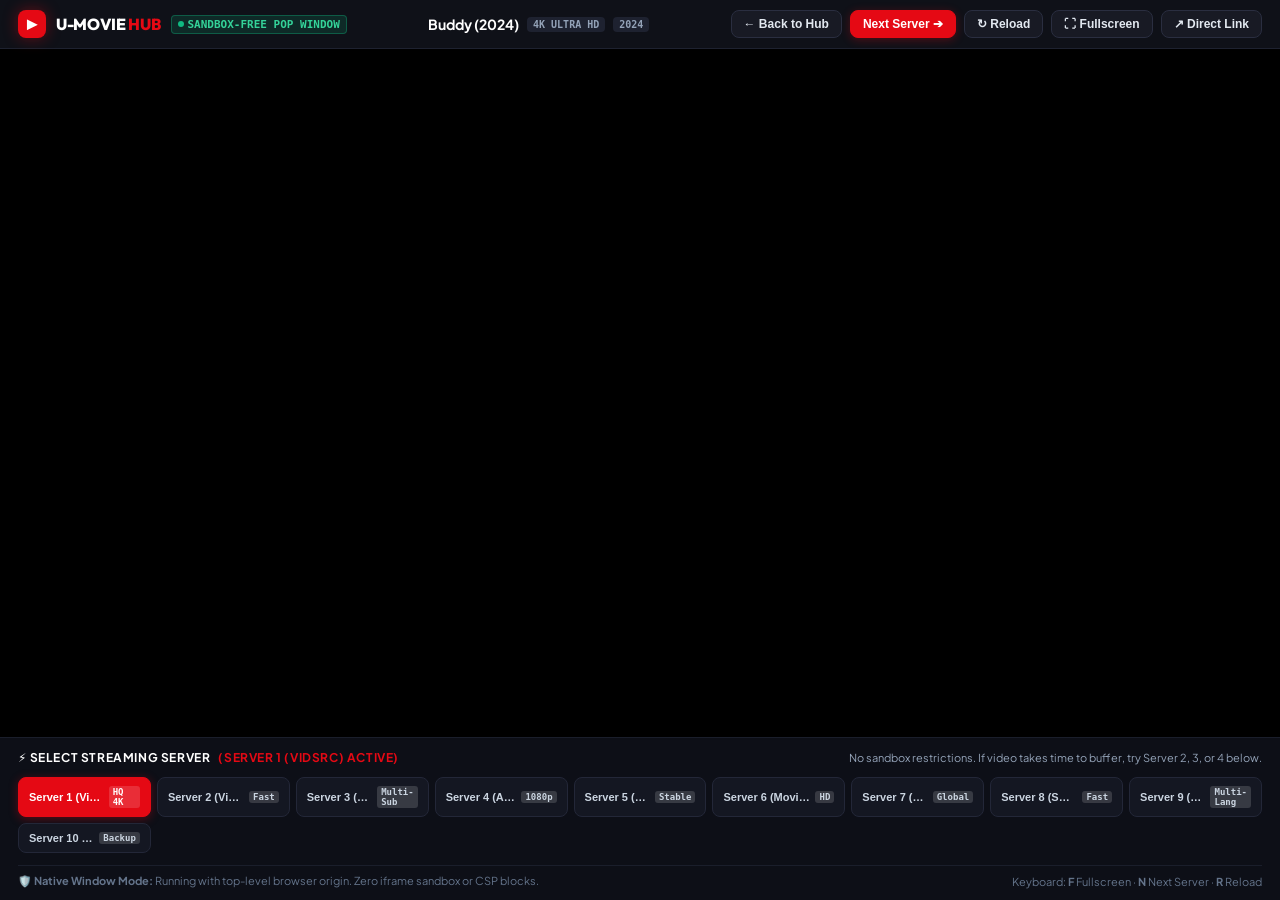
<file: public/player.html>
<!DOCTYPE html>
<html lang="en">
<head>
  <meta charset="UTF-8">
  <meta name="viewport" content="width=device-width, initial-scale=1.0">
  <title>U-MOVIE HUB — Clean Pop-up Player (Sandbox-Free)</title>
  <link rel="preconnect" href="https://fonts.googleapis.com">
  <link rel="preconnect" href="https://fonts.gstatic.com" crossorigin>
  <link href="https://fonts.googleapis.com/css2?family=Outfit:wght@400;500;600;700;800;900&family=Plus+Jakarta+Sans:wght@400;500;600;700;800&display=swap" rel="stylesheet">
  <style>
    * {
      box-sizing: border-box;
      margin: 0;
      padding: 0;
    }
    body {
      background-color: #08090d;
      color: #e2e8f0;
      font-family: 'Plus Jakarta Sans', system-ui, -apple-system, sans-serif;
      min-height: 100vh;
      display: flex;
      flex-direction: column;
      overflow-x: hidden;
    }
    /* Header Bar */
    header {
      background: #0f1118;
      border-bottom: 1px solid #1e2230;
      padding: 10px 18px;
      display: flex;
      align-items: center;
      justify-content: space-between;
      flex-wrap: wrap;
      gap: 12px;
      z-index: 20;
    }
    .brand {
      display: flex;
      align-items: center;
      gap: 10px;
      text-decoration: none;
    }
    .brand-logo {
      width: 28px;
      height: 28px;
      background: #E50914;
      border-radius: 8px;
      display: flex;
      align-items: center;
      justify-content: center;
      color: white;
      font-weight: 900;
      font-size: 14px;
      box-shadow: 0 0 15px rgba(229, 9, 20, 0.4);
    }
    .brand-title {
      font-family: 'Outfit', sans-serif;
      font-size: 16px;
      font-weight: 800;
      color: #ffffff;
      letter-spacing: -0.02em;
    }
    .brand-title span {
      color: #E50914;
    }
    .movie-meta {
      display: flex;
      align-items: center;
      gap: 8px;
      min-width: 0;
    }
    .movie-title {
      font-weight: 700;
      font-size: 14px;
      color: #ffffff;
      max-width: 320px;
      white-space: nowrap;
      overflow: hidden;
      text-overflow: ellipsis;
    }
    .badge {
      font-size: 10px;
      font-weight: 700;
      padding: 2px 6px;
      border-radius: 4px;
      background: #1e2230;
      color: #94a3b8;
      text-transform: uppercase;
      font-family: monospace;
    }
    .badge-sandbox-free {
      background: rgba(16, 185, 129, 0.15);
      border: 1px solid rgba(16, 185, 129, 0.35);
      color: #34d399;
      font-size: 11px;
      display: inline-flex;
      align-items: center;
      gap: 4px;
    }
    .badge-sandbox-free::before {
      content: '';
      width: 6px;
      height: 6px;
      border-radius: 50%;
      background: #10b981;
      display: inline-block;
      animation: pulseDot 1.5s infinite;
    }
    @keyframes pulseDot {
      0%, 100% { opacity: 1; transform: scale(1); }
      50% { opacity: 0.4; transform: scale(0.8); }
    }
    .header-actions {
      display: flex;
      align-items: center;
      gap: 8px;
    }
    .btn {
      display: inline-flex;
      align-items: center;
      gap: 6px;
      padding: 6px 12px;
      border-radius: 8px;
      font-size: 12px;
      font-weight: 600;
      cursor: pointer;
      border: 1px solid #2a2e40;
      background: #181a24;
      color: #e2e8f0;
      transition: all 0.15s ease;
      text-decoration: none;
    }
    .btn:hover {
      background: #252838;
      color: #ffffff;
      border-color: #3b4259;
    }
    .btn-red {
      background: #E50914;
      border-color: #E50914;
      color: #ffffff;
      box-shadow: 0 2px 10px rgba(229, 9, 20, 0.3);
    }
    .btn-red:hover {
      background: #c70812;
      border-color: #c70812;
    }
    /* Player Container */
    .player-section {
      flex: 1;
      display: flex;
      flex-direction: column;
      position: relative;
      background: #000000;
    }
    .iframe-wrapper {
      position: relative;
      width: 100%;
      flex: 1;
      min-height: 58vh;
      background: #000000;
    }
    iframe {
      position: absolute;
      top: 0;
      left: 0;
      width: 100%;
      height: 100%;
      border: none;
      background: #000000;
    }
    /* Controls Bar Below Player */
    .controls-bar {
      background: #0d0f17;
      border-top: 1px solid #1a1e2b;
      padding: 12px 18px;
      display: flex;
      flex-direction: column;
      gap: 12px;
    }
    .controls-top {
      display: flex;
      align-items: center;
      justify-content: space-between;
      flex-wrap: wrap;
      gap: 10px;
    }
    .servers-header {
      display: flex;
      align-items: center;
      gap: 8px;
      font-size: 12px;
      font-weight: 700;
      text-transform: uppercase;
      letter-spacing: 0.05em;
      color: #ffffff;
    }
    .servers-header span.count {
      color: #E50914;
    }
    .servers-grid {
      display: grid;
      grid-template-columns: repeat(auto-fit, minmax(130px, 1fr));
      gap: 6px;
    }
    .server-pill {
      background: #141722;
      border: 1px solid #232738;
      color: #cbd5e1;
      padding: 8px 10px;
      border-radius: 8px;
      font-size: 11px;
      font-weight: 600;
      cursor: pointer;
      display: flex;
      align-items: center;
      justify-content: space-between;
      transition: all 0.15s ease;
      text-align: left;
    }
    .server-pill:hover {
      background: #1e2233;
      border-color: #3b4259;
      color: #ffffff;
    }
    .server-pill.active {
      background: #E50914;
      border-color: #E50914;
      color: #ffffff;
      box-shadow: 0 2px 10px rgba(229, 9, 20, 0.35);
    }
    .server-tag {
      font-size: 9px;
      padding: 1px 4px;
      border-radius: 3px;
      background: rgba(255, 255, 255, 0.15);
      font-family: monospace;
    }
    .info-footer {
      display: flex;
      align-items: center;
      justify-content: space-between;
      flex-wrap: wrap;
      gap: 8px;
      padding-top: 8px;
      border-top: 1px solid #1a1e2b;
      font-size: 11px;
      color: #64748b;
    }
    .info-footer a {
      color: #E50914;
      text-decoration: none;
    }
    .info-footer a:hover {
      text-decoration: underline;
    }
    /* Loading / Buffering Overlay */
    #loadingIndicator {
      position: absolute;
      top: 50%;
      left: 50%;
      transform: translate(-50%, -50%);
      pointer-events: none;
      display: none;
      flex-direction: column;
      align-items: center;
      gap: 12px;
      color: white;
      font-size: 13px;
      font-weight: 600;
      z-index: 10;
    }
    .spinner {
      width: 40px;
      height: 40px;
      border: 3px solid rgba(229, 9, 20, 0.2);
      border-top-color: #E50914;
      border-radius: 50%;
      animation: spin 0.8s linear infinite;
    }
    @keyframes spin {
      to { transform: rotate(360deg); }
    }
  </style>
</head>
<body>
  <!-- Header Bar -->
  <header>
    <div class="brand">
      <div class="brand-logo">▶</div>
      <div class="brand-title">U-MOVIE <span>HUB</span></div>
      <div class="badge badge-sandbox-free">Sandbox-Free Pop Window</div>
    </div>

    <div class="movie-meta">
      <div id="movieTitleDisplay" class="movie-title">Loading Movie...</div>
      <span id="qualityDisplay" class="badge">4K ULTRA HD</span>
      <span id="yearDisplay" class="badge">2024</span>
    </div>

    <div class="header-actions">
      <button class="btn" id="btnBackToHub" title="Back to main website or focus parent window">
        ← Back to Hub
      </button>
      <button class="btn btn-red" id="btnNextServer" title="Switch to next streaming server">
        Next Server ➔
      </button>
      <button class="btn" id="btnReload" title="Reload current stream">
        ↻ Reload
      </button>
      <button class="btn" id="btnFullscreen" title="Toggle Fullscreen">
        ⛶ Fullscreen
      </button>
      <button class="btn" id="btnDirectTab" title="Open stream in raw browser tab">
        ↗ Direct Link
      </button>
    </div>
  </header>

  <!-- Player Frame -->
  <main class="player-section">
    <div class="iframe-wrapper">
      <div id="loadingIndicator">
        <div class="spinner"></div>
        <span>Connecting to streaming server...</span>
      </div>
      <!-- Unrestricted iframe with NO sandbox attribute -->
      <iframe
        id="movieFrame"
        src="about:blank"
        allowfullscreen="true"
        webkitallowfullscreen="true"
        mozallowfullscreen="true"
        allow="autoplay; fullscreen; encrypted-media; picture-in-picture; cross-origin-isolated; web-share; clipboard-write; camera; microphone"
        referrerpolicy="no-referrer"
      ></iframe>
    </div>

    <!-- Controls & 10 Server Switcher -->
    <div class="controls-bar">
      <div class="controls-top">
        <div class="servers-header">
          <span>⚡ Select Streaming Server</span>
          <span class="count" id="activeServerLabel">(Server 1 Active)</span>
        </div>
        <div style="font-size: 11px; color: #94a3b8;">
          No sandbox restrictions. If video takes time to buffer, try Server 2, 3, or 4 below.
        </div>
      </div>

      <div class="servers-grid" id="serversList">
        <!-- 10 Servers injected via JS -->
      </div>

      <div class="info-footer">
        <div>
          🛡️ <strong>Native Window Mode:</strong> Running with top-level browser origin. Zero iframe sandbox or CSP blocks.
        </div>
        <div>
          Keyboard: <strong>F</strong> Fullscreen · <strong>N</strong> Next Server · <strong>R</strong> Reload
        </div>
      </div>
    </div>
  </main>

  <script>
    // 10 Fast Streaming Servers
    const SERVERS = [
      {
        id: 'vidsrc',
        name: 'Server 1 (VidSrc)',
        tag: 'HQ 4K',
        getUrl: (id, s, e, type) => type === 'tv' 
          ? `https://vidsrc.sh/embed/tv/${id}/${s || 1}/${e || 1}`
          : `https://vidsrc.sh/embed/movie/${id}`
      },
      {
        id: 'vidsrc2',
        name: 'Server 2 (VidSrc 2)',
        tag: 'Fast',
        getUrl: (id, s, e, type) => type === 'tv'
          ? `https://vidsrc.me/embed/tv?tmdb=${id}&season=${s || 1}&episode=${e || 1}`
          : `https://vidsrc.me/embed/movie?tmdb=${id}`
      },
      {
        id: 'embedsu',
        name: 'Server 3 (EmbedSU)',
        tag: 'Multi-Sub',
        getUrl: (id, s, e, type) => type === 'tv'
          ? `https://embed.su/embed/tv/${id}/${s || 1}/${e || 1}`
          : `https://embed.su/embed/movie/${id}`
      },
      {
        id: 'autoembed',
        name: 'Server 4 (AutoEmbed)',
        tag: '1080p',
        getUrl: (id, s, e, type) => type === 'tv'
          ? `https://player.autoembed.cc/embed/tv/${id}/${s || 1}/${e || 1}`
          : `https://player.autoembed.cc/embed/movie/${id}`
      },
      {
        id: 'vidlink',
        name: 'Server 5 (VidLink)',
        tag: 'Stable',
        getUrl: (id, s, e, type) => type === 'tv'
          ? `https://vidlink.pro/tv/${id}/${s || 1}/${e || 1}`
          : `https://vidlink.pro/movie/${id}`
      },
      {
        id: 'moviesapi',
        name: 'Server 6 (MoviesAPI)',
        tag: 'HD',
        getUrl: (id, s, e, type) => type === 'tv'
          ? `https://moviesapi.club/tv/${id}-${s || 1}-${e || 1}`
          : `https://moviesapi.club/movie/${id}`
      },
      {
        id: '2embed',
        name: 'Server 7 (2Embed)',
        tag: 'Global',
        getUrl: (id, s, e, type) => type === 'tv'
          ? `https://www.2embed.cc/embedtv/${id}&s=${s || 1}&e=${e || 1}`
          : `https://www.2embed.cc/embed/${id}`
      },
      {
        id: 'smashystream',
        name: 'Server 8 (SmashyStream)',
        tag: 'Fast',
        getUrl: (id, s, e, type) => type === 'tv'
          ? `https://embed.smashystream.com/playere.php?tmdb=${id}&season=${s || 1}&episode=${e || 1}`
          : `https://embed.smashystream.com/playere.php?tmdb=${id}`
      },
      {
        id: 'multiembed',
        name: 'Server 9 (MultiEmbed)',
        tag: 'Multi-Lang',
        getUrl: (id, s, e, type) => type === 'tv'
          ? `https://multiembed.mov/?video_id=${id}&tmdb=1&s=${s || 1}&e=${e || 1}`
          : `https://multiembed.mov/?video_id=${id}&tmdb=1`
      },
      {
        id: 'vidsrccc',
        name: 'Server 10 (VidSrc CC)',
        tag: 'Backup',
        getUrl: (id, s, e, type) => type === 'tv'
          ? `https://vidsrc.cc/v2/embed/tv/${id}/${s || 1}/${e || 1}`
          : `https://vidsrc.cc/v2/embed/movie/${id}`
      }
    ];

    // Parse URL params
    const urlParams = new URLSearchParams(window.location.search);
    const movieId = urlParams.get('id') || '1514026';
    const movieTitle = urlParams.get('title') || 'Buddy (2024)';
    const initialServerId = urlParams.get('server') || 'vidsrc';
    const movieYear = urlParams.get('year') || '2024';
    const movieQuality = urlParams.get('quality') || '4K ULTRA HD';
    const movieType = urlParams.get('type') || 'movie';
    const season = urlParams.get('s') || '1';
    const episode = urlParams.get('e') || '1';

    let currentServerIndex = SERVERS.findIndex(s => s.id === initialServerId);
    if (currentServerIndex === -1) currentServerIndex = 0;

    // Update metadata in DOM
    document.title = `${movieTitle} — U-MOVIE HUB Pop Player`;
    document.getElementById('movieTitleDisplay').textContent = movieTitle;
    document.getElementById('qualityDisplay').textContent = movieQuality;
    document.getElementById('yearDisplay').textContent = movieYear;

    const frame = document.getElementById('movieFrame');
    const loading = document.getElementById('loadingIndicator');
    const activeLabel = document.getElementById('activeServerLabel');
    const serversList = document.getElementById('serversList');

    function renderServerPills() {
      serversList.innerHTML = '';
      SERVERS.forEach((server, index) => {
        const btn = document.createElement('button');
        btn.className = `server-pill ${index === currentServerIndex ? 'active' : ''}`;
        btn.innerHTML = `
          <span style="overflow:hidden; text-overflow:ellipsis; white-space:nowrap; margin-right:4px;">${server.name}</span>
          <span class="server-tag">${server.tag}</span>
        `;
        btn.onclick = () => switchServer(index);
        serversList.appendChild(btn);
      });
    }

    function switchServer(index) {
      currentServerIndex = index;
      const server = SERVERS[currentServerIndex];
      activeLabel.textContent = `(${server.name} Active)`;

      loading.style.display = 'flex';
      const targetUrl = server.getUrl(movieId, season, episode, movieType);
      frame.src = targetUrl;

      // Update pill states
      const pills = serversList.querySelectorAll('.server-pill');
      pills.forEach((p, idx) => {
        if (idx === currentServerIndex) p.classList.add('active');
        else p.classList.remove('active');
      });

      setTimeout(() => {
        loading.style.display = 'none';
      }, 1200);
    }

    // Controls
    const btnBack = document.getElementById('btnBackToHub');
    if (btnBack) {
      btnBack.onclick = () => {
        if (window.opener && !window.opener.closed) {
          window.opener.focus();
        } else {
          window.location.href = '/';
        }
      };
    }

    document.getElementById('btnNextServer').onclick = () => {
      const nextIdx = (currentServerIndex + 1) % SERVERS.length;
      switchServer(nextIdx);
    };

    document.getElementById('btnReload').onclick = () => {
      const currentSrc = frame.src;
      frame.src = 'about:blank';
      loading.style.display = 'flex';
      setTimeout(() => {
        frame.src = currentSrc;
        setTimeout(() => { loading.style.display = 'none'; }, 800);
      }, 150);
    };

    document.getElementById('btnFullscreen').onclick = () => {
      if (!document.fullscreenElement) {
        document.documentElement.requestFullscreen().catch(() => {});
      } else {
        document.exitFullscreen().catch(() => {});
      }
    };

    document.getElementById('btnDirectTab').onclick = () => {
      const currentServer = SERVERS[currentServerIndex];
      const targetUrl = currentServer.getUrl(movieId, season, episode, movieType);
      window.open(targetUrl, '_blank', 'noopener,noreferrer');
    };

    // Listen for server switch events from parent window for zero-latency switching
    window.addEventListener('message', (event) => {
      if (event.data && event.data.type === 'SWITCH_SERVER') {
        const sId = event.data.serverId;
        const targetIdx = SERVERS.findIndex(s => s.id === sId);
        if (targetIdx !== -1 && targetIdx !== currentServerIndex) {
          switchServer(targetIdx);
        }
      }
    });

    // Keyboard shortcuts
    window.addEventListener('keydown', (e) => {
      if (e.key === 'n' || e.key === 'N') {
        const nextIdx = (currentServerIndex + 1) % SERVERS.length;
        switchServer(nextIdx);
      } else if (e.key === 'r' || e.key === 'R') {
        document.getElementById('btnReload').click();
      } else if (e.key === 'f' || e.key === 'F') {
        document.getElementById('btnFullscreen').click();
      } else if (e.key === 'Escape') {
        if (btnBack) btnBack.click();
      }
    });

    // Initialize
    renderServerPills();
    switchServer(currentServerIndex);
  </script>
</body>
</html>
</file>
